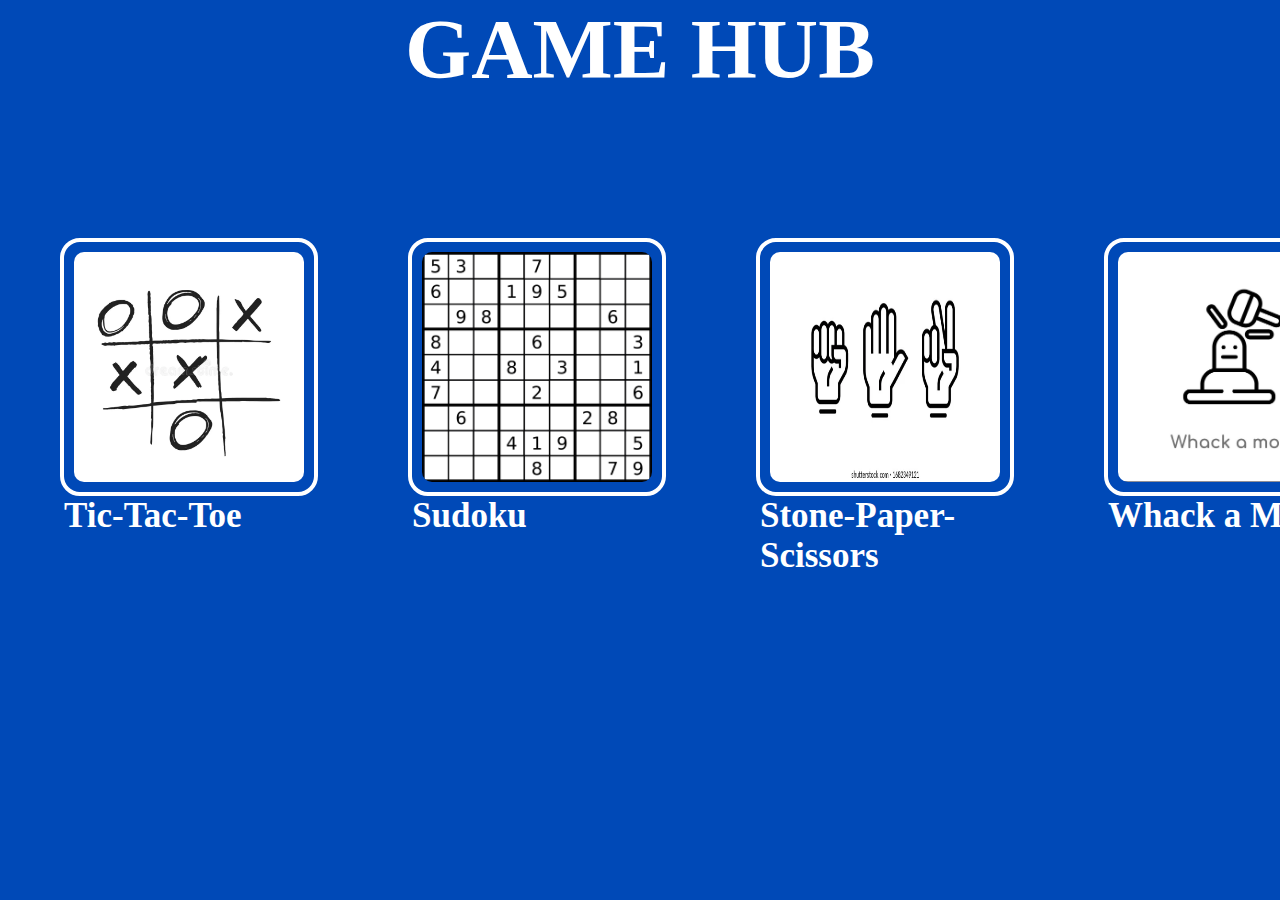
<file: index.html>
<!DOCTYPE html>
<html lang="en">
<head>
    <meta charset="UTF-8">
    <meta name="viewport" content="width=device-width, initial-scale=1.0">
    <title>project</title>
    <link  rel="stylesheet" href="style.css">
</head>
</body>


 <h1>GAME HUB</h1>
 
   <div class="container">
    <div class="xoxo deco">
        <img src="tic-tac-toe.webp" onclick="xNewTab()">
       
        <h3>Tic-Tac-Toe</h3>
    </div>


    <div class="sudoku deco"  onclick="sNewTab()">
        <img src="sudoku.png">
        <h3>Sudoku</h3>
    </div>   


    <div class="stone-paper-scissors deco"  onclick="spsNewTab()">
        <img src="rps.webp">
        <h3>Stone-Paper-Scissors</h3>
    </div>   


    <div class="molegame  deco"  onclick="mgNewTab()">
        <img src="mole1.jpg">
        <h3>Whack a Mole</h3>
    </div>   

 
   </div>
    




    <script src="script.js"></script>
</body>
</html>
</file>
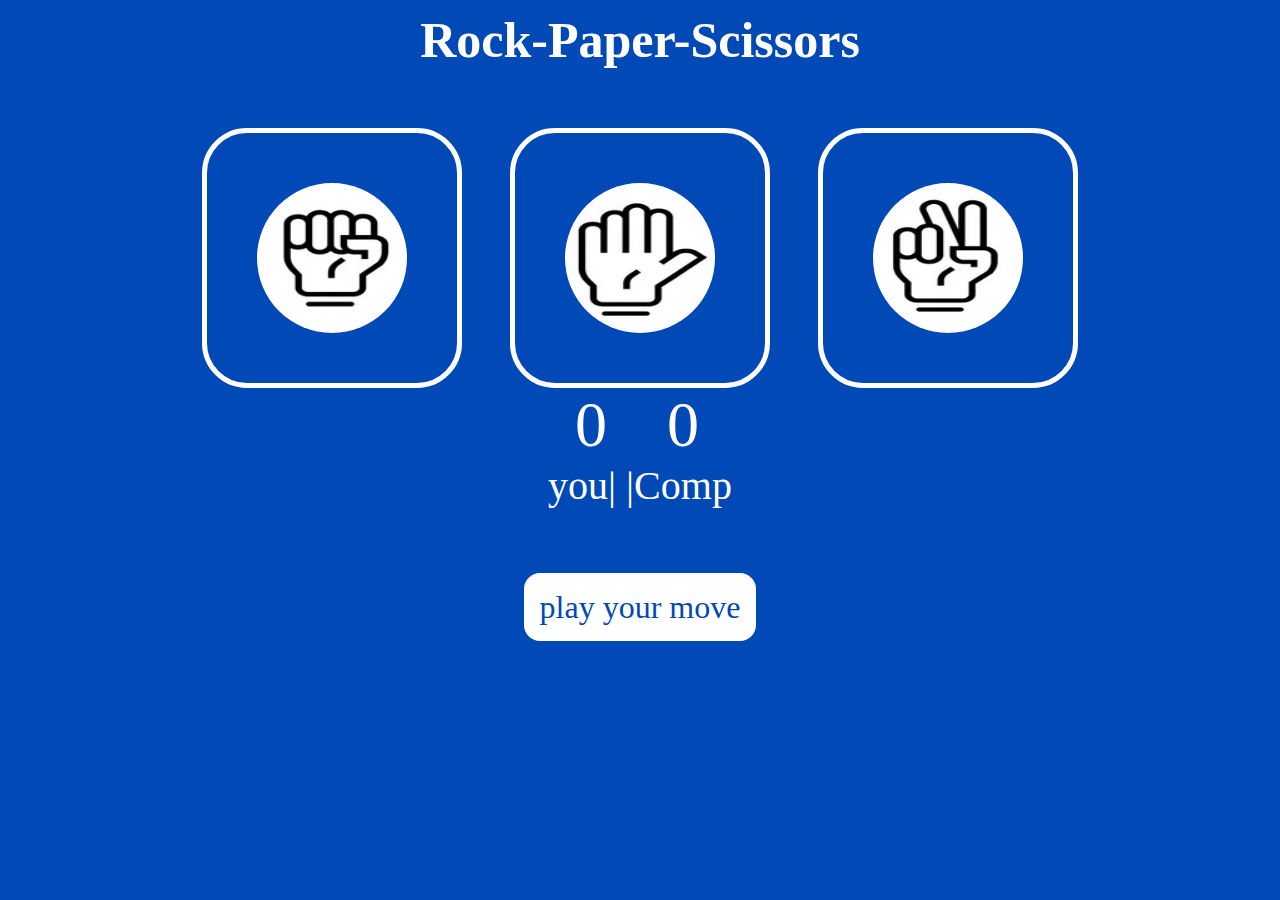
<file: stonepaperscissors.html>
<!DOCTYPE html>
<html lang="en">
<head>
    <meta charset="UTF-8">
    <meta name="viewport" content="width=device-width, initial-scale=1.0">
    <title>Rock-Paper-Scissors</title>
    <link rel="stylesheet" href="stonepaperscissors.css">
</head>
<body>
    <h1>Rock-Paper-Scissors</h1>
    <div class="choices">
        <div class="choice" id="rock">
            <img src="rock.jpg">
        </div>
        <div class="choice" id="paper">
            <img src="paper.jpg"> 
        </div>
        <div class="choice" id="scissors" >
            <img src="scissors.jpg">
        </div>

    </div>
  

    <div class="score-board">
        <div class="score">
            <p id="user-score">0</p>
            <p>you|  |</p>
        </div>
        <div class="score">
            <p id="comp-score">0</p>
            <p>Comp</p>
        </div>
    </div>

      
    <div class="msg-container">
        <p id="msg">play your move</p>
    </div>





<script src="stonepaperscissors.js"></script>
</body>
</html>
</file>
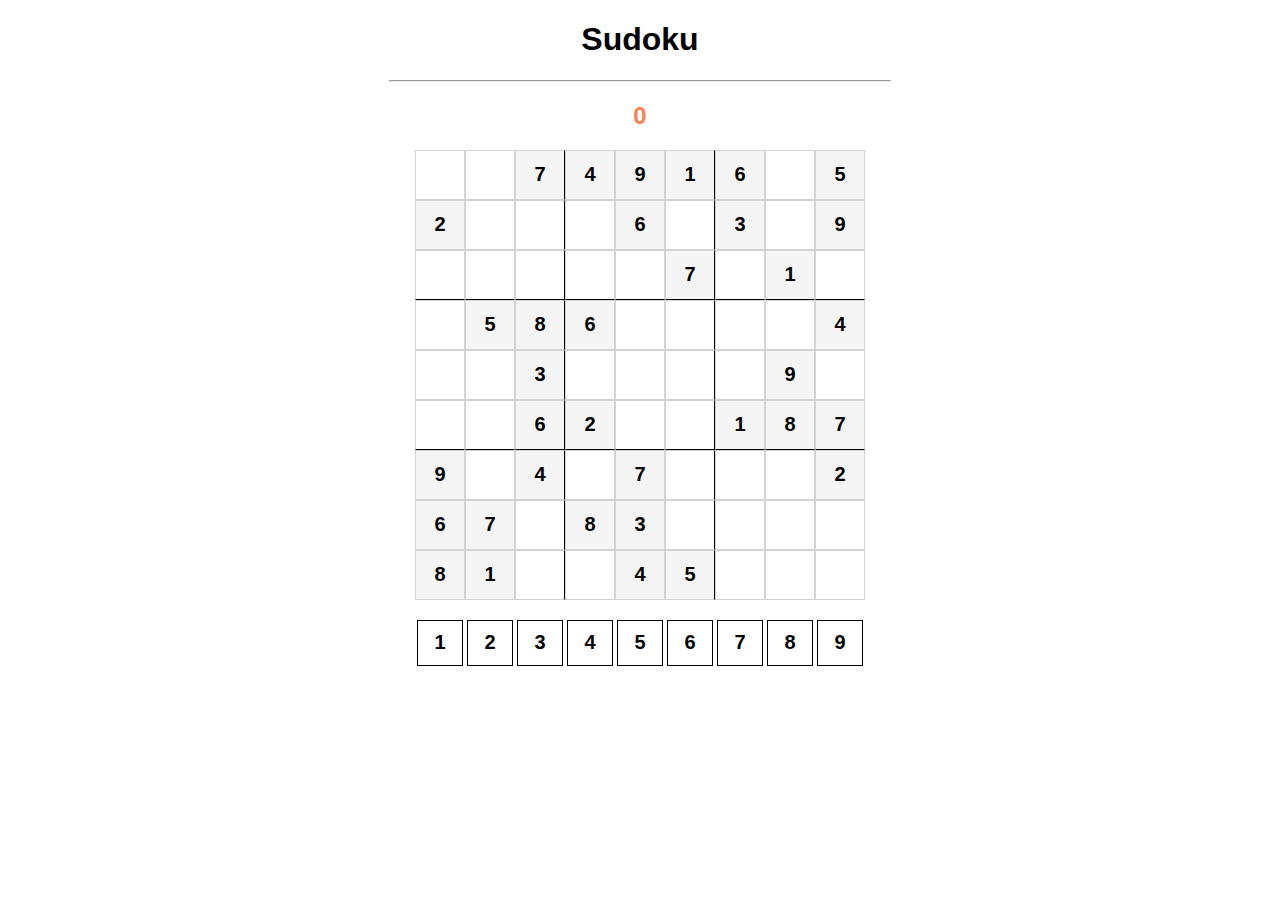
<file: sudoku.html>
<!DOCTYPE html>
<html lang="en">
<head>
    <meta charset="UTF-8">
    <meta name="viewport" content="width=device-width, initial-scale=1.0">
    <title>Sudoku</title>
    <link rel="stylesheet" href="sudoku.css">
</head>
<body>
  <h1>Sudoku</h1>
  <hr>
  <h2 id="errors">0</h2>

  <div id="board"></div>

<br>
<div id="digits"></div>


    
    <script src="sudoku.js"></script>
</body>
</html>
</file>
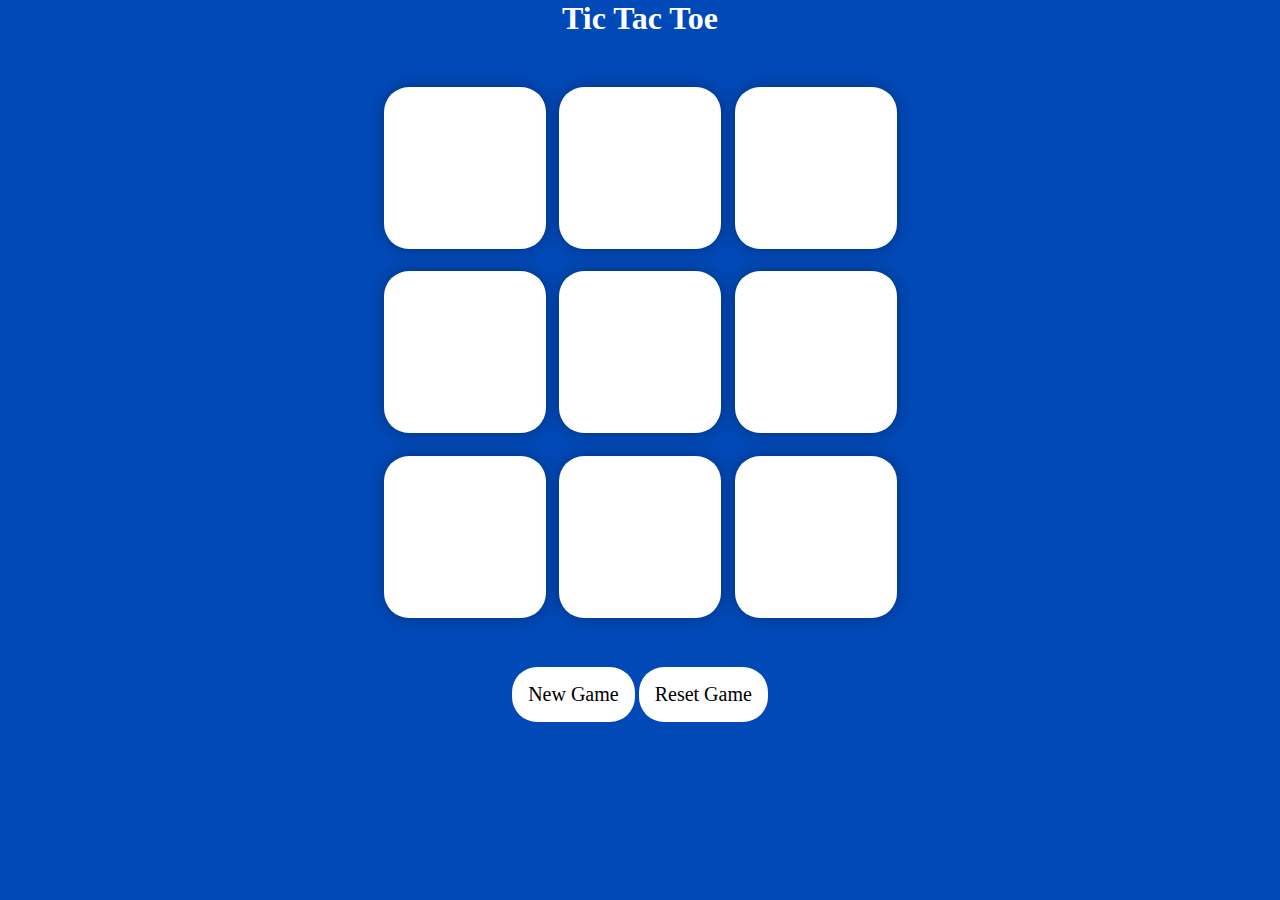
<file: xoxo.html>
<!DOCTYPE html>
<html lang="en">
<head>
    <meta charset="UTF-8">
    <meta name="viewport" content="width=device-width, initial-scale=1.0">
    <title>XOXO</title>
    <link rel="stylesheet" href="xoxo.css"> 
</head>
<body>
    <main>
        <div class="msgcontainer hide">
            <p id="msg">Winner</p>
        </div>
        <h1> Tic Tac Toe</h1>
        <div class="container"> 

            <div class="tgame">
                <button class="box"></button>
                <button class="box"></button>
                <button class="box"></button>
                <button class="box"></button>
                <button class="box"></button>
                <button class="box"></button>
                <button class="box"></button>
                <button class="box"></button>
                <button class="box"></button>
            </div>

        </div>
        <button id="new">New Game </button>
        <button id="reset">Reset Game </button>
    </main>
    <script src="xoxo.js"></script>
</body>
</html>
</file>
<file: style.css>
*{
margin: 0px;
padding: 0%;
background-color: #0049B7;
color:white;
font-family: lato; 
}
h1{
    font-size: 85px;
    text-align: center;

}
h3{
    font-size: 35px;
} 
.deco{
    width: 250px;
    height: 250px;
   
   border-radius: 20px;
   border: 4px solid white;
 
  margin-top: 80px;
}
img{
    width: 230px;
    height: 230px;
    border-radius: 20px;
    padding: 10px 10px 10px 10px;
}
.container{
    display: flex;
    margin: 60px 60px 60px 60px;

}







.xoxo{
    margin-right: 90px;
}
.sudoku{
  
    margin-right: 90px;
}
.stone-paper-scissors{
    margin-right: 90px;

}
.molegame {
    margin-right: 90px;
}
div:hover{
    border-color: black;
}
</file>
<file: stonepaperscissors.css>
*{
    margin: 0px;
    padding: 0px;
    color: white;
    font-family: lato;
    background-color: #0049B7; 
    text-align: center;
    
     }
     h1{
font-size: 50px;
height: 5rem;
line-height: 5rem;
     }

     .choice{
        border: 5px solid white;
        height: 250px;
        width: 250px;
       border-radius: 45px;
     }
     img{
        margin-top: 50px;
        height: 150px;
        width: 150px;
       border-radius: 50%;
     }
     .choices{
        display: flex;
        justify-content: center;
        align-items: center;
        gap: 3rem;
        margin-top: 3rem;
     }

     .choice:hover{
       border: 5px solid black;
     }
     .score-board{
        display: flex;
        justify-content: center;
        align-items: center;
        font-size: 2.5rem;
       
     }
     
     
     #user-score,#comp-score{
        
        font-size: 4rem;
       
     }
     .msg-container{
        margin-top: 5rem;

     }
     #msg{
        background-color: white;
        color: #0049B7;
        font-size: 2rem;
        margin-top: 5rem;
        display: inline;
        padding: 1rem;
        border-radius: 1rem; 
     }
</file>
<file: sudoku.css>
body {
    font-family: Arial, Helvetica, sans-serif;
    text-align: center;
}

hr {
    width: 500px;
}

#errors {
    color: coral;
}

#board {
    width: 450px;
    height: 450px;

    margin: 0 auto;
    display: flex;
    flex-wrap: wrap;
}

.tile {
    width: 48px; 
    height: 48px;
    border: 1px solid lightgray;

    /* Text */
    font-size: 20px;
    font-weight: bold;
    display: flex;
    justify-content: center;
    align-items: center;
}

#digits {
    width: 450px;
    height: 50px;

    margin: 0 auto;
    display: flex;
    flex-wrap: wrap;
}

.number {
    width: 44px; 
    height: 44px;
    border: 1px solid black;
    margin: 2px;

    /* Text */
    font-size: 20px;
    font-weight: bold;
    display: flex;
    justify-content: center;
    align-items: center;
}

.number-selected {
    background-color: gray;
}

.tile-start {
    background-color: whitesmoke;
}

.horizontal-line {
    border-bottom: 1px solid black;
}

.vertical-line {
    border-right: 1px solid black;
}
</file>
<file: xoxo.css>
*{
   margin: 0px;
   padding: 0px;
   color: black;
   font-family: lato;
   
    }
    h1{
        color: white;
    }
    body{
        background-color: #0049B7; 
        text-align: center;
    }
    .container{
        height: 70vh;
        display: flex;
        
        justify-content: center;
        align-items: center;
    }
    .tgame{
        height: 60vmin;
        width: 60vmin;
        display: flex;
        flex-wrap: wrap;
        justify-content: center;
        align-items: center;
        gap: 1.5vmin;
    }
    .box{
        
        height: 18vmin;
        width: 18vmin;
        border-radius: 25px;
        border: none;
        box-shadow: 0 0 1rem rgba(0, 0,0, 0.3);
        font-size: 9vmin;
        font-family: sans-serif;
        background-color: white;
    }
#reset{
    padding: 1rem;
    font-size: 1.25rem;
    background-color:white;
    border-radius:25px ;
    border: none;

}
#new{
    padding: 1rem;
    font-size: 1.25rem;
    background-color:white;
    border-radius:25px ;
    border: none;

}
#msg{
    color: white;
    font-size: 8vmin;
}
.msgcontainer{
    height: 15vmin;
}
.hide{
    display: none;
}
</file>
